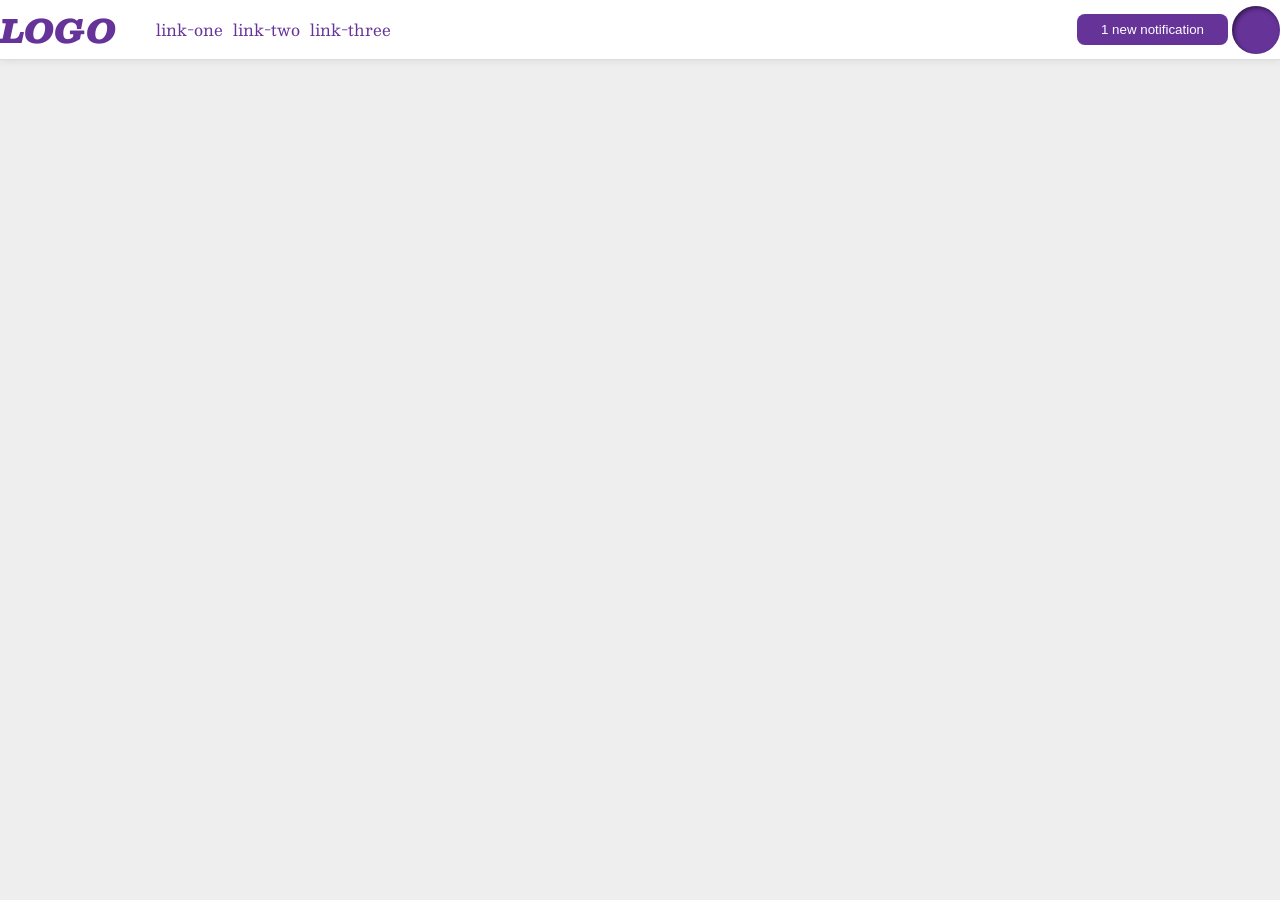
<file: foundations/flex/03-flex-header-2/index.html>
<!DOCTYPE html>
<html lang="en">
  <head>
    <meta charset="UTF-8">
    <meta http-equiv="X-UA-Compatible" content="IE=edge">
    <meta name="viewport" content="width=device-width, initial-scale=1.0">
    <title>Flex Header 2</title>
    <link rel="stylesheet" href="style.css">
  </head>
  <body>
    <div class="header">
      <div class="left">
      <div class="logo">
        LOGO
      </div>
      <ul class="links">
        <li><a href="https://google.com">link-one</a></li>
        <li><a href="https://google.com">link-two</a></li>
        <li><a href="https://google.com">link-three</a></li>
      </ul>
      </div>
      <div class="right">
      <button class="notifications">
        1 new notification
      </button>
      <div class="profile-image"></div>
      </div>
    </div>
  </body>
</html>
</file>
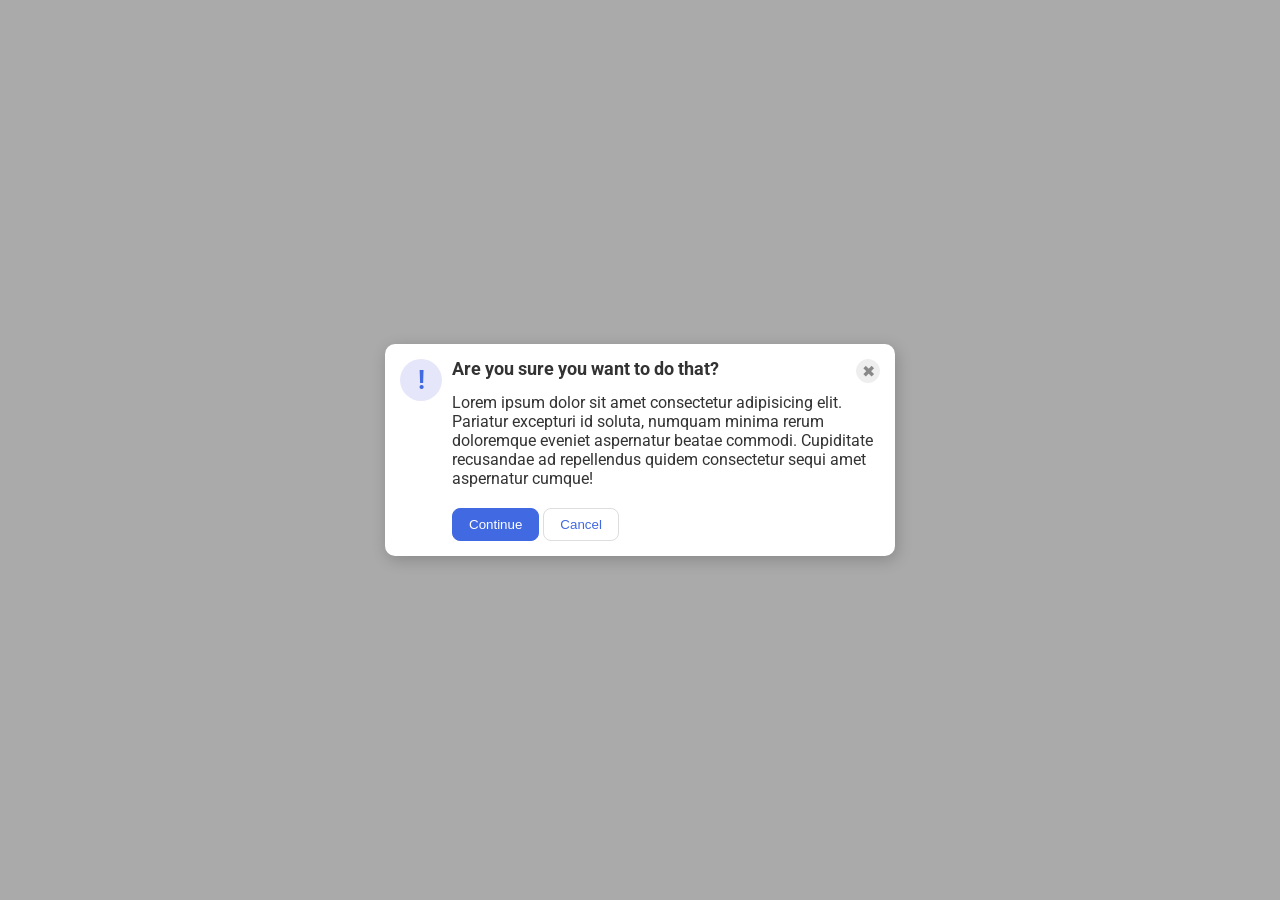
<file: foundations/flex/05-flex-modal/index.html>
<!DOCTYPE html>
<html lang="en">
  <head>
    <meta charset="UTF-8">
    <meta http-equiv="X-UA-Compatible" content="IE=edge">
    <meta name="viewport" content="width=device-width, initial-scale=1.0">
    <link rel="stylesheet" href="style.css">
    <title>Modal</title>
  </head>
  <body>
    <div class="modal">
      <div class="icon">!</div>
      <div class="container-1">
      <div class="header">Are you sure you want to do that?
      <button class="close-button">✖</button>
      </div>
      <div class="text">Lorem ipsum dolor sit amet consectetur adipisicing elit. Pariatur excepturi id soluta, numquam minima rerum doloremque eveniet aspernatur beatae commodi. Cupiditate recusandae ad repellendus quidem consectetur sequi amet aspernatur cumque!</div>
      <button class="continue">Continue</button>
      <button class="cancel">Cancel</button>
    </div>
    </div>
  </body>
</html>
</file>
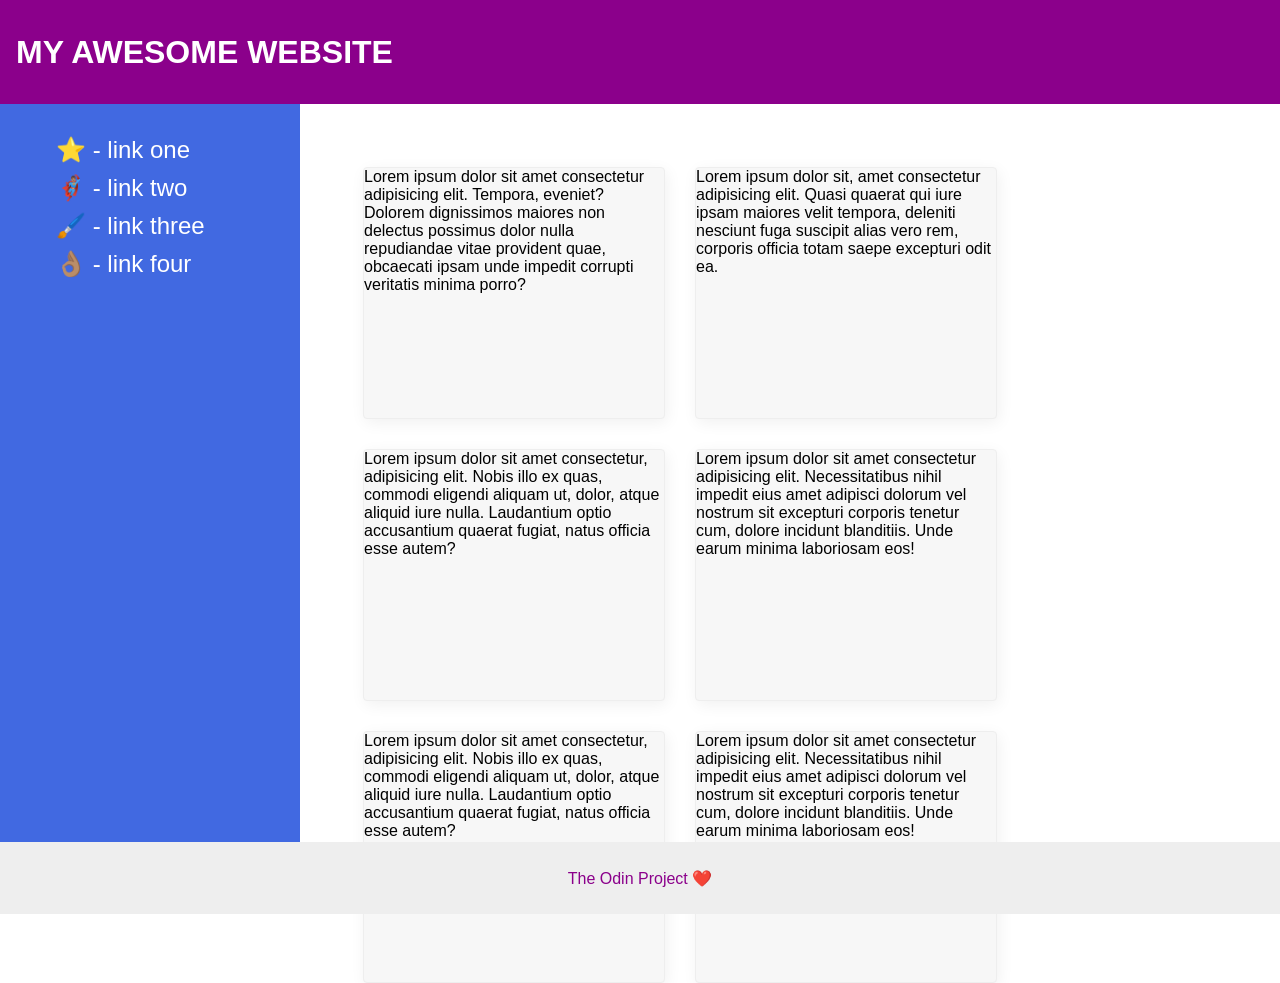
<file: foundations/flex/07-flex-layout-2/index.html>
<!DOCTYPE html>
<html lang="en">
  <head>
    <meta charset="UTF-8">
    <meta http-equiv="X-UA-Compatible" content="IE=edge">
    <meta name="viewport" content="width=device-width, initial-scale=1.0">
    <title>The Holy Grail</title>
    <link rel="stylesheet" href="style.css">
  </head>
  <body>
    <div class="header">
      <h1>MY AWESOME WEBSITE</h1>
    </div>
    <div class="content">
    <div class="sidebar">
      <ul>
        <li><a href="#">⭐ - link one</a></li>
        <li><a href="#">🦸🏽‍♂️ - link two</a></li>
        <li><a href="#">🖌️ - link three</a></li>
        <li><a href="#">👌🏽 - link four</a></li>
      </ul>
    </div>

    <div class="cards">
      <div class="card">Lorem ipsum dolor sit amet consectetur adipisicing elit. Tempora, eveniet? Dolorem dignissimos maiores non delectus possimus dolor nulla repudiandae vitae provident quae, obcaecati ipsam unde impedit corrupti veritatis minima porro?</div>
      <div class="card">Lorem ipsum dolor sit, amet consectetur adipisicing elit. Quasi quaerat qui iure ipsam maiores velit tempora, deleniti nesciunt fuga suscipit alias vero rem, corporis officia totam saepe excepturi odit ea.</div>
      <div class="card">Lorem ipsum dolor sit amet consectetur, adipisicing elit. Nobis illo ex quas, commodi eligendi aliquam ut, dolor, atque aliquid iure nulla. Laudantium optio accusantium quaerat fugiat, natus officia esse autem?</div>
      <div class="card">Lorem ipsum dolor sit amet consectetur adipisicing elit. Necessitatibus nihil impedit eius amet adipisci dolorum vel nostrum sit excepturi corporis tenetur cum, dolore incidunt blanditiis. Unde earum minima laboriosam eos!</div>
      <div class="card">Lorem ipsum dolor sit amet consectetur, adipisicing elit. Nobis illo ex quas, commodi eligendi aliquam ut, dolor, atque aliquid iure nulla. Laudantium optio accusantium quaerat fugiat, natus officia esse autem?</div>
      <div class="card">Lorem ipsum dolor sit amet consectetur adipisicing elit. Necessitatibus nihil impedit eius amet adipisci dolorum vel nostrum sit excepturi corporis tenetur cum, dolore incidunt blanditiis. Unde earum minima laboriosam eos!</div>
    </div>
    </div>
    
    <div class="footer">
      <p>The Odin Project ❤️</p>
    </div>
  </body>
</html>
</file>
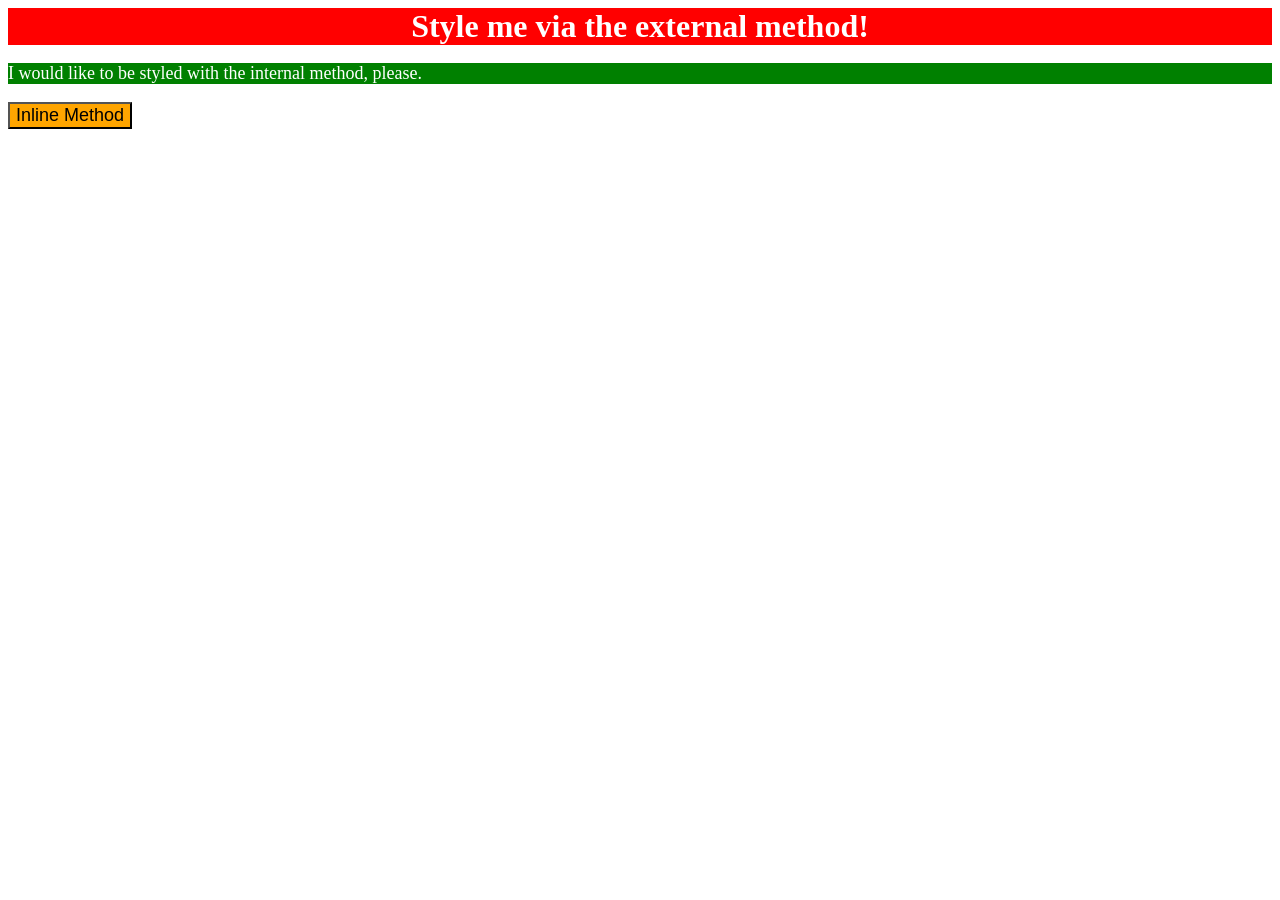
<file: foundations/intro-to-css/01-css-methods/index.html>
<!DOCTYPE html>
<html lang="en">
  <head>
    <meta charset="UTF-8">
    <meta http-equiv="X-UA-Compatible" content="IE=edge">
    <meta name="viewport" content="width=device-width, initial-scale=1.0">
    <link href="styles.css" rel="stylesheet">
    <title>Methods for Adding CSS</title>
    <style>
      p {
        background-color: green;
        color: white;
        font-size: 18px;
      }
    </style>
  </head>
  <body>
    <div>Style me via the external method!</div>
    <p>I would like to be styled with the internal method, please.</p>
    <button style="background-color: orange; font-size: 18px;">Inline Method</button>
  </body>
</html>
</file>
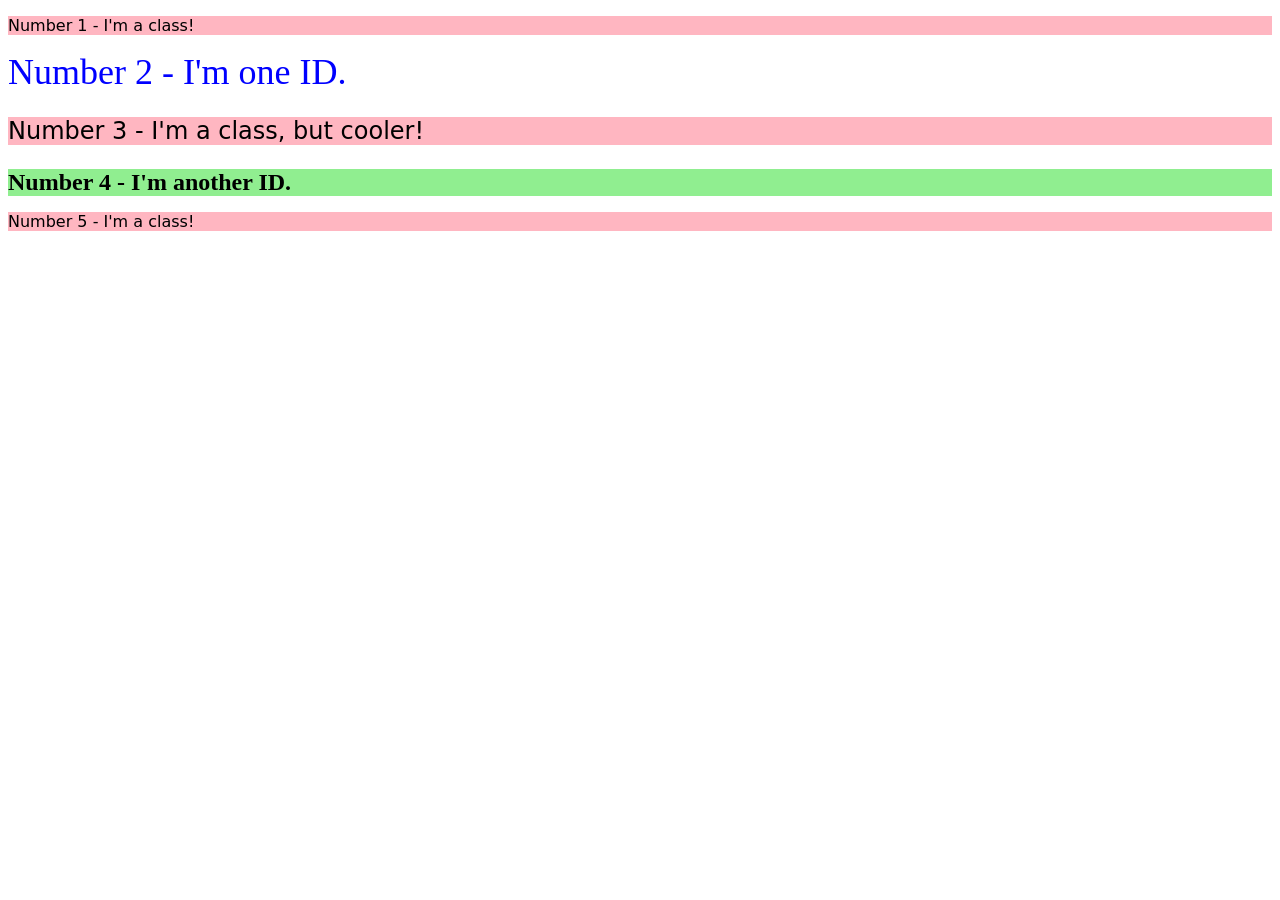
<file: foundations/intro-to-css/02-class-id-selectors/index.html>
<!DOCTYPE html>
<html lang="en">
  <head>
    <meta charset="UTF-8">
    <meta http-equiv="X-UA-Compatible" content="IE=edge">
    <meta name="viewport" content="width=device-width, initial-scale=1.0">
    <title>Class and ID Selectors</title>
    <link rel="stylesheet" href="styles.css">
  </head>
  <body>
    <p class="odd">Number 1 - I'm a class!</p>
    <div id="even">Number 2 - I'm one ID.</div>
    <p class="odd three">Number 3 - I'm a class, but cooler!</p>
    <div id="even-2">Number 4 - I'm another ID.</div>
    <p class="odd">Number 5 - I'm a class!</p>
  </body>
</html>
</file>
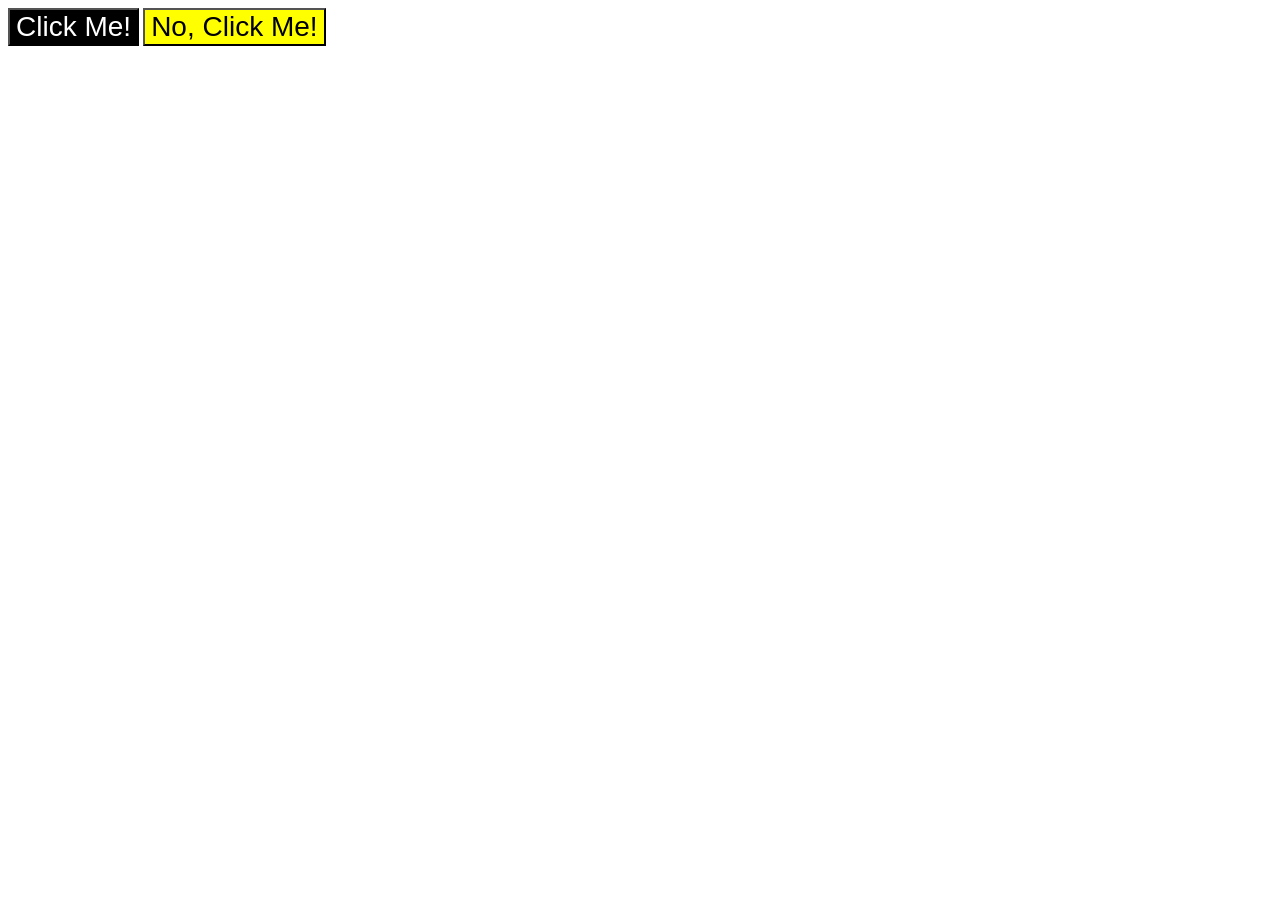
<file: foundations/intro-to-css/03-grouping-selectors/index.html>
<!DOCTYPE html>
<html lang="en">
  <head>
    <meta charset="UTF-8">
    <meta http-equiv="X-UA-Compatible" content="IE=edge">
    <meta name="viewport" content="width=device-width, initial-scale=1.0">
    <title>Grouping Selectors</title>
    <link rel="stylesheet" href="style.css">
  </head>
  <body>
    <button class="one">Click Me!</button>
    <button class="two">No, Click Me!</button>
  </body>
</html>
</file>
<file: foundations/flex/03-flex-header-2/style.css>
/* this is some magical font-importing.  
you'll learn about it later. */
@import url('https://fonts.googleapis.com/css2?family=Besley:ital,wght@0,400;1,900&display=swap');

body {
  margin: 0;
  background: #eee;
  font-family: Besley, serif;
}

.header {
  background: white;
  border-bottom: 1px solid #ddd;
  box-shadow: 0 0 8px rgba(0,0,0,.1);
  display: flex;
  justify-content: space-between;
  
}

.profile-image {
  background: rebeccapurple;
  box-shadow: inset 2px 2px 4px rgba(0,0,0,.5);
  border-radius: 50%;
  width: 48px;
  height: 48px;
}

.logo {
  color: rebeccapurple;
  font-size: 32px;
  font-weight: 900;
  font-style: italic;
}

button {
  border: none;
  border-radius: 8px;
  background: rebeccapurple;
  color: white;
  padding: 8px 24px;
}

a {
  /* this removes the line under our links */
  text-decoration: none;
  color: rebeccapurple;
}

ul {
  list-style-type: none;
  display: flex;
  gap: 10px;
}

.right {
  display: flex;
  justify-content: flex-end;
  align-items: center;
  gap: 4px;
}

.left {
  display: flex;
  justify-content: flex-start;
  align-items: center;
}
</file>
<file: foundations/flex/05-flex-modal/style.css>
@import url('https://fonts.googleapis.com/css2?family=Roboto:wght@400;700&display=swap');

html, body {
  height: 100%;
}

body {
  font-family: Roboto, sans-serif;
  margin: 0;
  background: #aaa;
  color: #333;
  /* I'll give you this one for free lol */
  display: flex;
  align-items: center;
  justify-content: center;
}

.modal {
  background: white;
  width: 480px;
  border-radius: 10px;
  box-shadow: 2px 4px 16px rgba(0,0,0,.2); 
  gap: 10px;
  padding: 15px;
  display: flex;

  
}

.icon {
  color: royalblue;
  font-size: 26px;
  font-weight: 700;
  background: lavender;
  width: 42px;
  height: 42px;
  border-radius: 50%;
  display: flex;
  align-items: center;
  justify-content: center;
  flex-shrink: 0;
}

.close-button {
  background: #eee;
  border-radius: 50%;
  color: #888;
  font-weight: 400;
  font-size: 16px;
  height: 24px;
  width: 24px;
  display: flex;
  align-items: center;
  justify-content: center;
  border: 1px solid #eee;
  padding: 0;
}

button {
  cursor: pointer;
  padding: 8px 16px;
  border-radius: 8px;
}

button.continue {
  background: royalblue;
  border: 1px solid royalblue;
  color: white;
}

button.cancel {
  background: white;
  border: 1px solid #ddd;
  color: royalblue;
}



.header {
  display: flex;
  justify-content: space-between;
  font-weight: bold;
  font-size: 1.1rem;
  padding-bottom: 10px;
}

.buttons {
  margin: 5px;
  padding-top: 10px;
}

.text {
  padding-bottom: 20px;
}
</file>
<file: foundations/flex/07-flex-layout-2/style.css>
body {
  font-family: -apple-system, BlinkMacSystemFont, 'Segoe UI', Roboto, Oxygen, Ubuntu, Cantarell, 'Open Sans', 'Helvetica Neue', sans-serif;
  margin: 0;
  min-height: 100vh;
  flex-direction: column;
  display: flex;
  justify-content: space-between;
  align-items: space-between;
  flex: 1;
}

.header {
  height: 72px;
  background: darkmagenta;
  color: white;
  padding: 16px;
  display:flex;
  align-items: center;
 }

.header h1 {
  font-size: 32px;
  font-weight: 900;
   text-align: left;
}

.footer {
  height: 72px;
  background: #eee;
  color: darkmagenta;
  display:flex;
  justify-content: center;
  align-items: center;
}

.footer p {
  text-align: center;
}

.sidebar {
  width: 300px;
  padding: 16px;
  background: royalblue;
  box-sizing: border-box;
  justify-content: flex-start;
  text-align: left;
  flex-shrink: 0;
}

.sidebar li {
  margin-bottom:10px;
  list-style-type: none;
}

.sidebar a {
  font-size: 24px;
  color: white;
  text-decoration: none;
}

.card {
  border: 1px solid #eee;
  box-shadow: 2px 4px 16px rgba(0,0,0,.06);
  border-radius: 4px;
  width: 300px;
  height: 250px;
  background-color: rgb(247, 247, 247);
  gap: 30px;
  margin: 15px;
}


.cards {
  width: 1000px;
  height: 60vh;
  padding: 48px;
  display: flex;
  flex-wrap: wrap;
}

.content {
  display: flex;
  flex-direction: row;
  height: 82vh;
}
</file>
<file: foundations/intro-to-css/01-css-methods/styles.css>
div {
    background-color: red;
    color: white;
    font-size: 32px;
    text-align: center;
    font-weight: bold;
}
</file>
<file: foundations/intro-to-css/02-class-id-selectors/styles.css>
.odd {
    background-color: #ffb6c1;
    font-family: Verdana, DejaVu Sans, sans-serif;
}

#even {
    color: #0000ff;
    font-size: 36px;
}

.odd.three {
    font-size: 24px;
}

#even-2 {
    background-color: #90ee90;
    font-size: 24px;
    font-weight: bold;
}
</file>
<file: foundations/intro-to-css/03-grouping-selectors/style.css>
.one {
    background-color: black;
    color: white;
}

.two {
    background-color: yellow;
}

.one, .two {
    font-size: 28px;
    font-family: Helvetica, 'Times New Roman', sans-serif;
}
</file>
